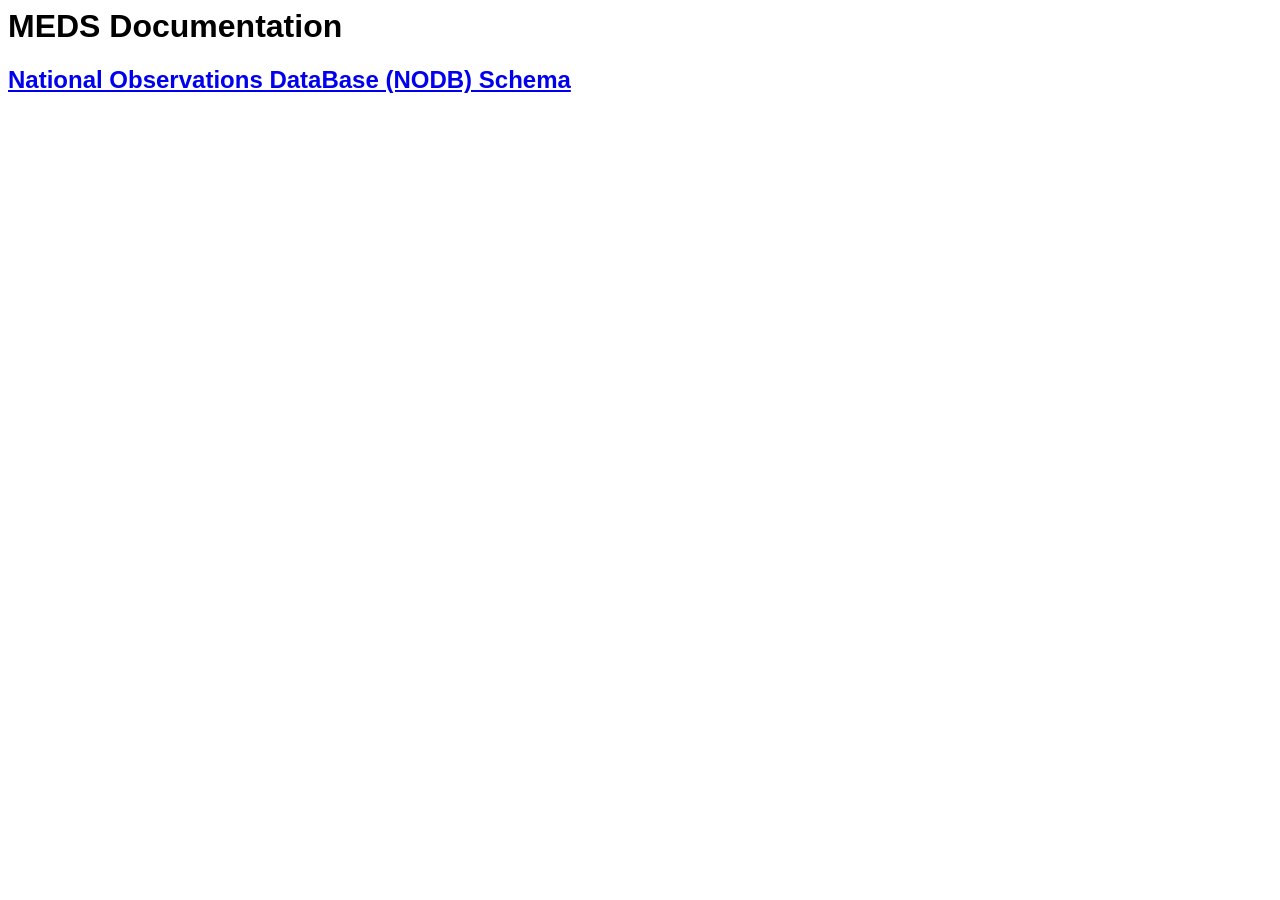
<file: index.html>
<html>
<head>
    <title>Marine Environmental Data Section - Documentation</title>
    <link rel="stylesheet" href="styles.css" />
</head>
<body>
<h1>MEDS Documentation</h1>
<h2><a href="database_schema.html">National Observations DataBase (NODB) Schema</a></h2>
</body>
</html>
</file>
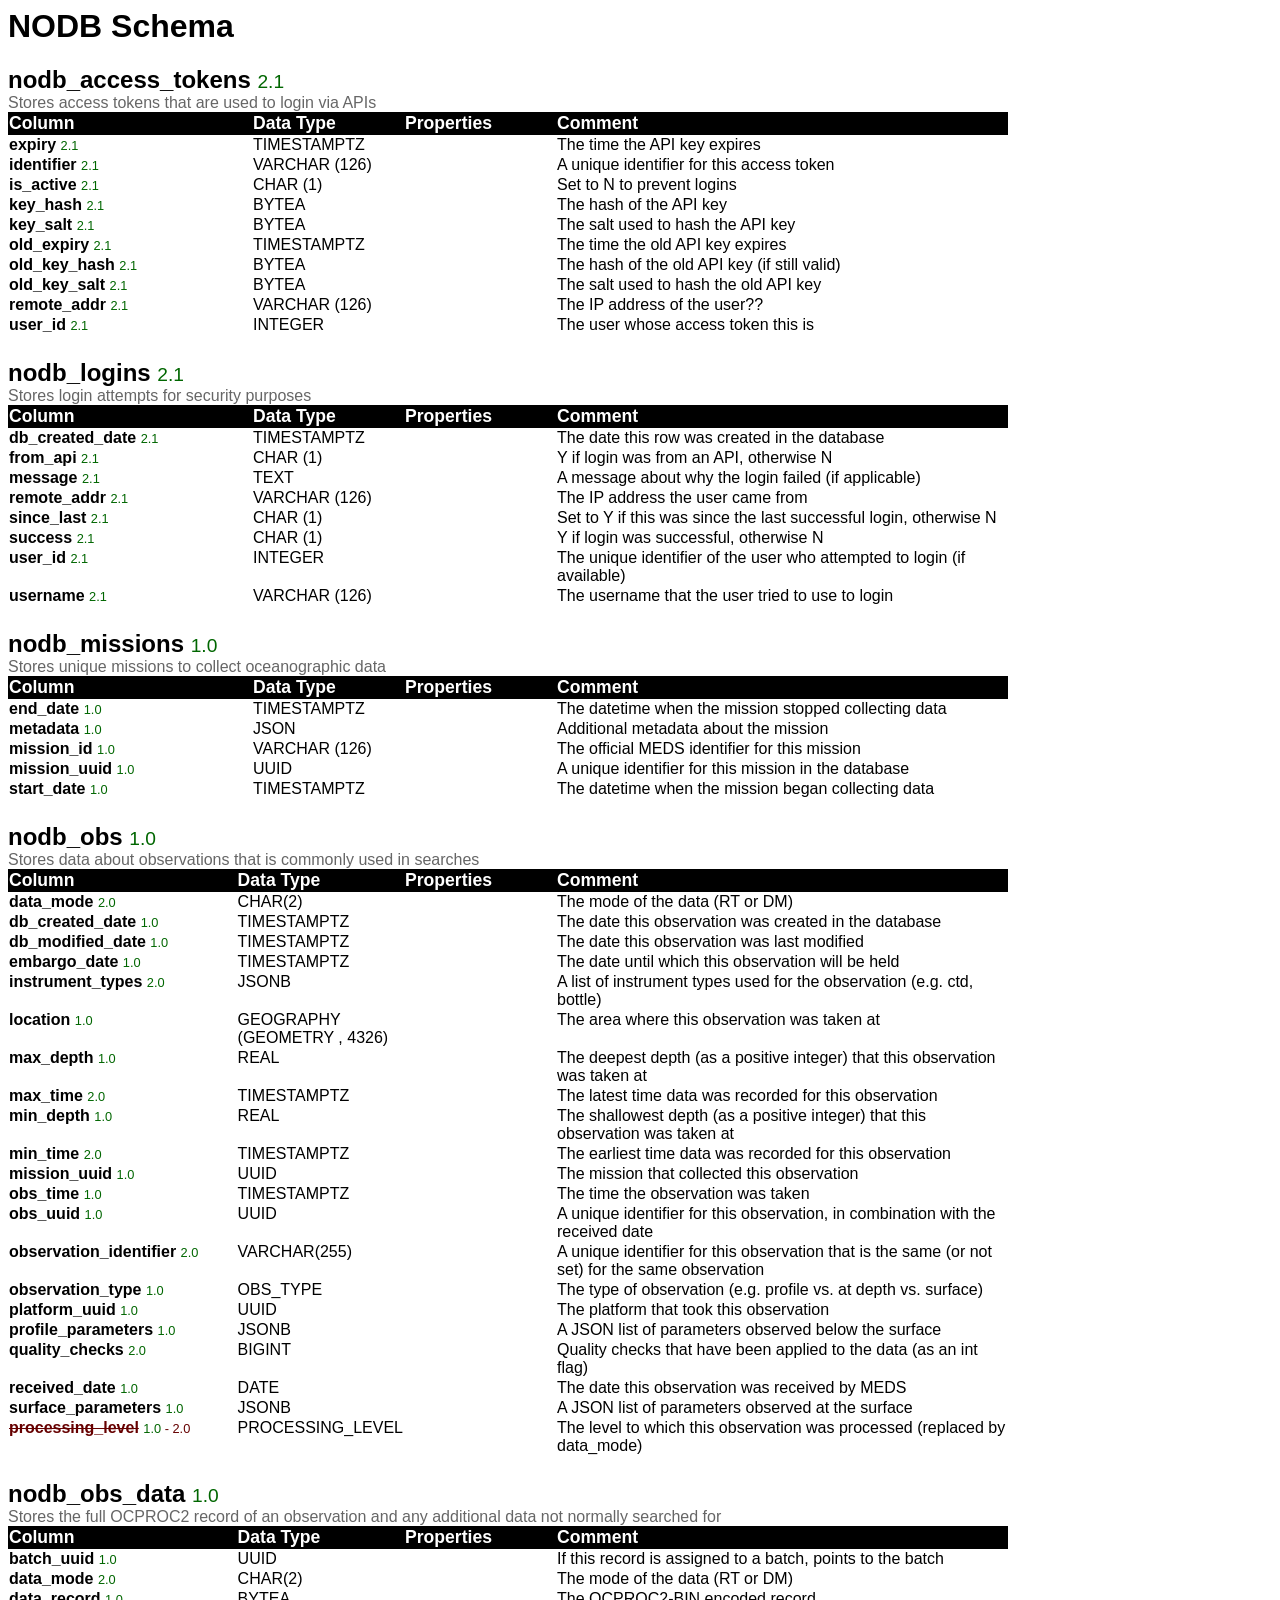
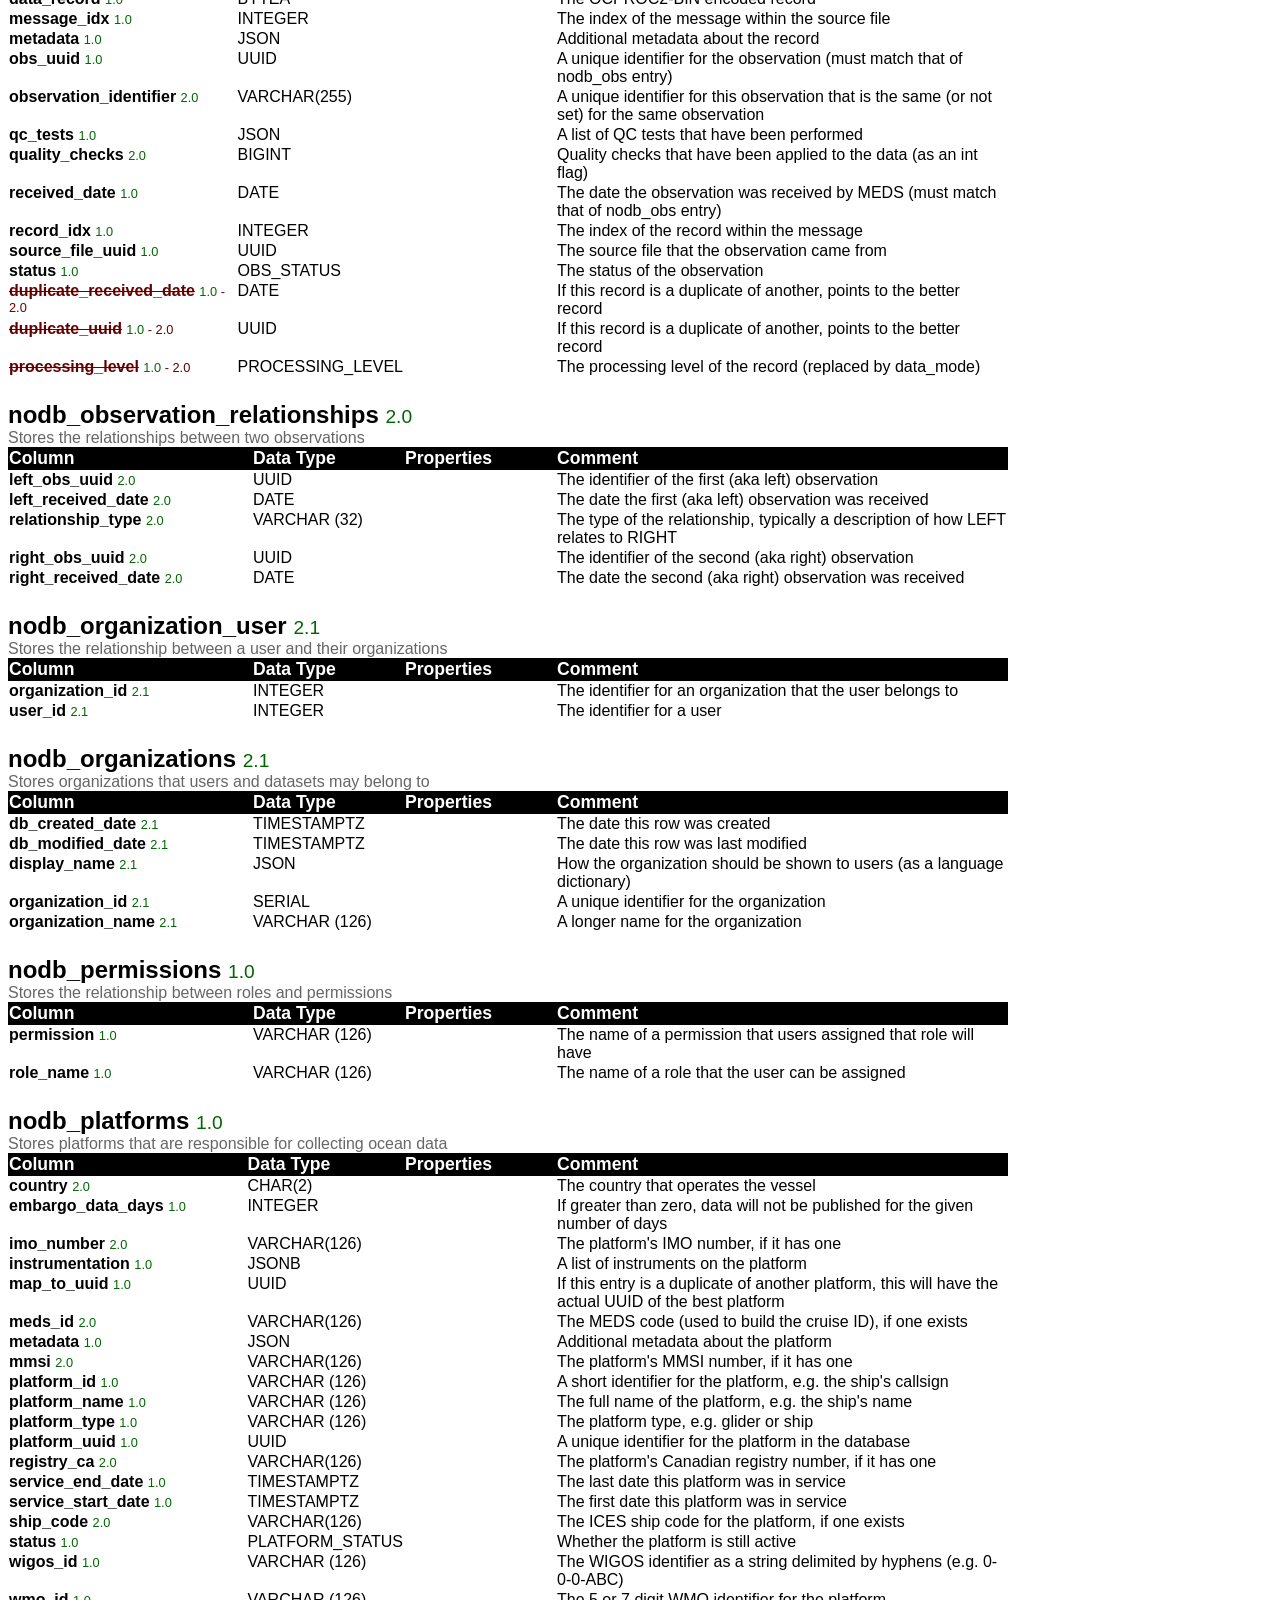
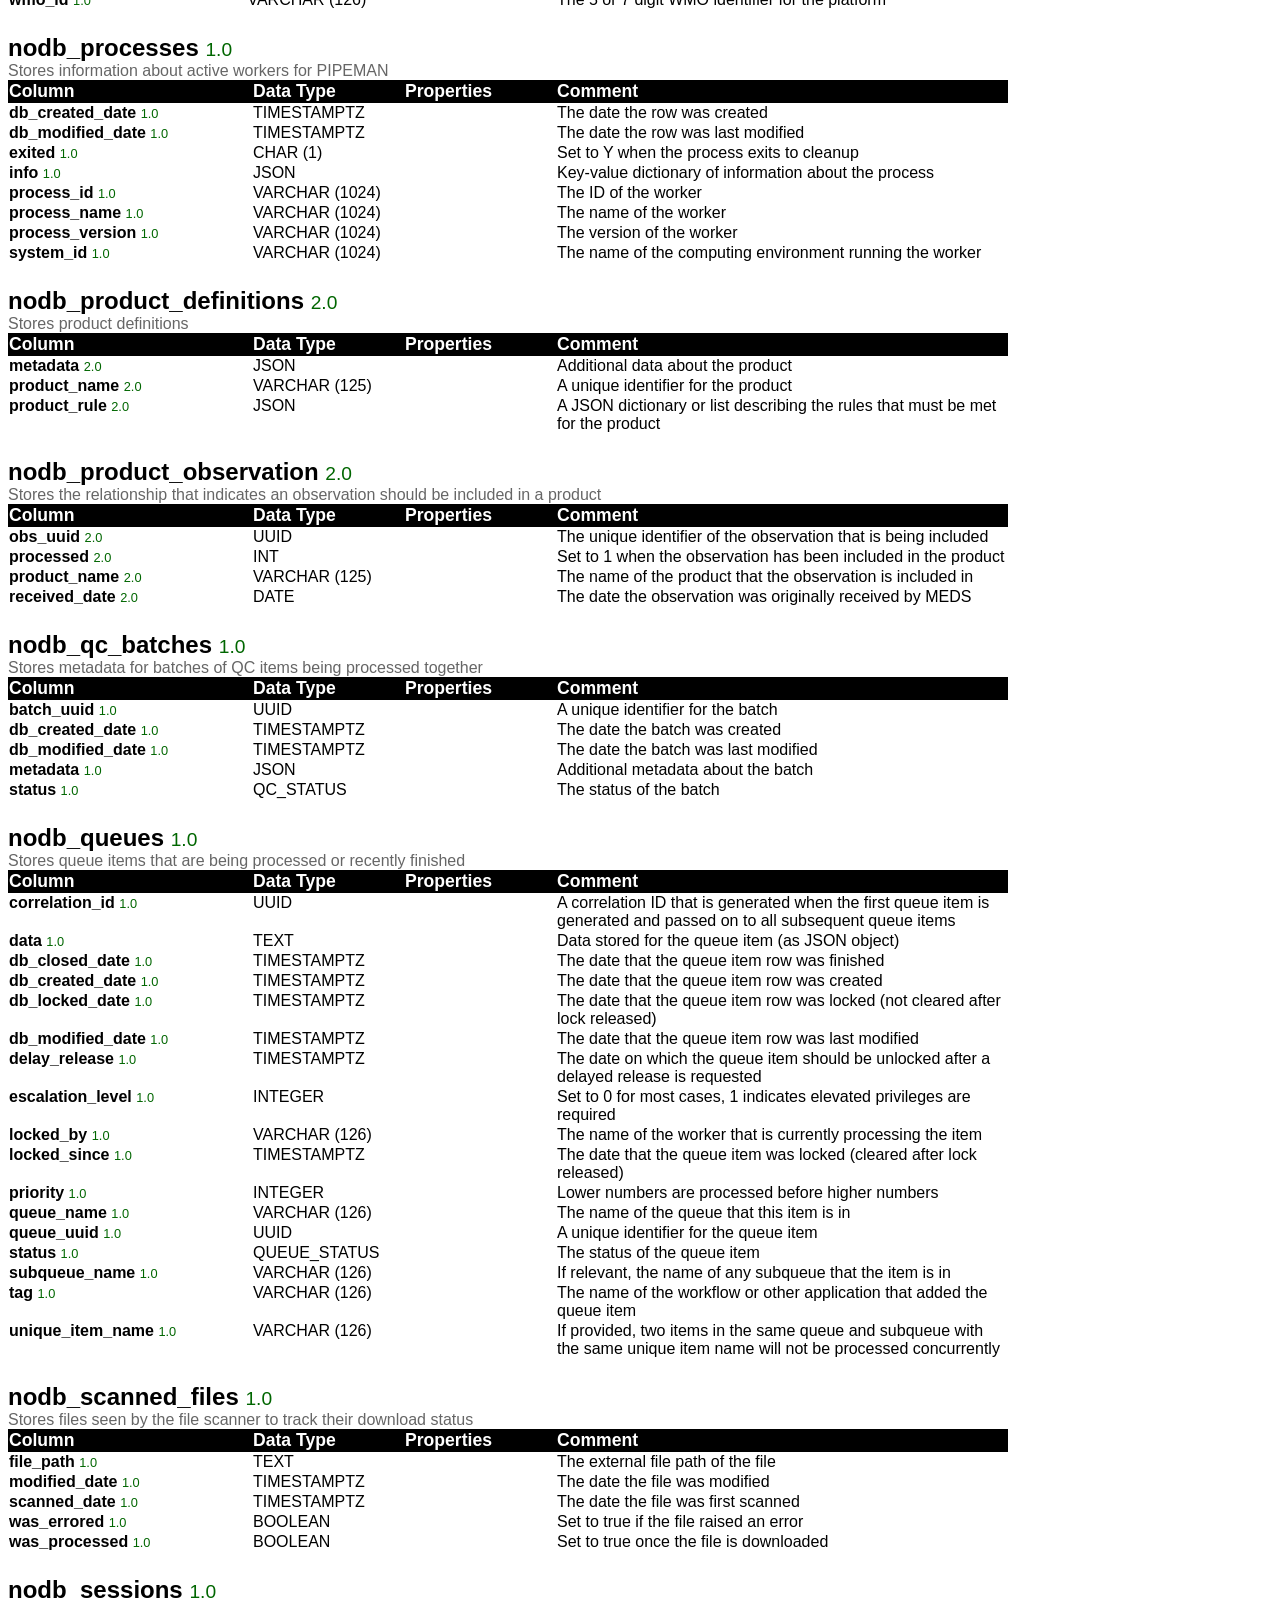
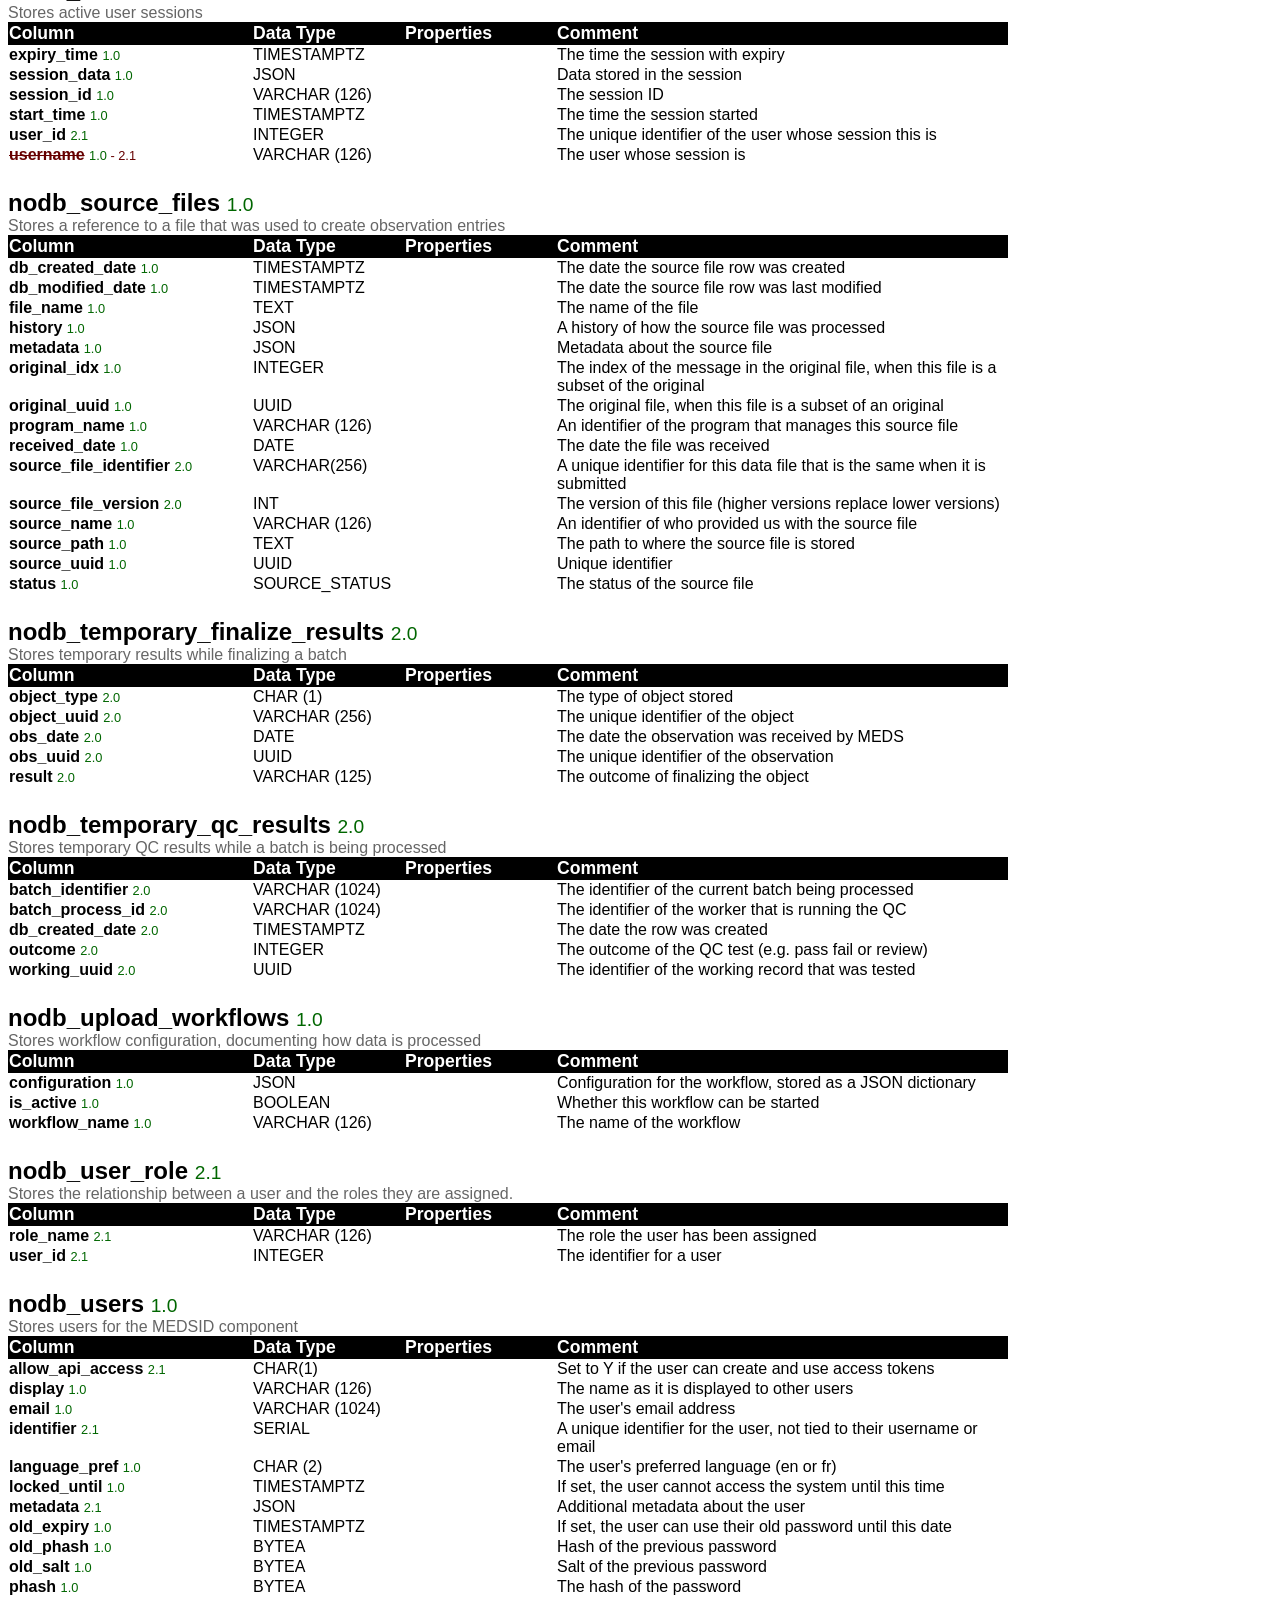
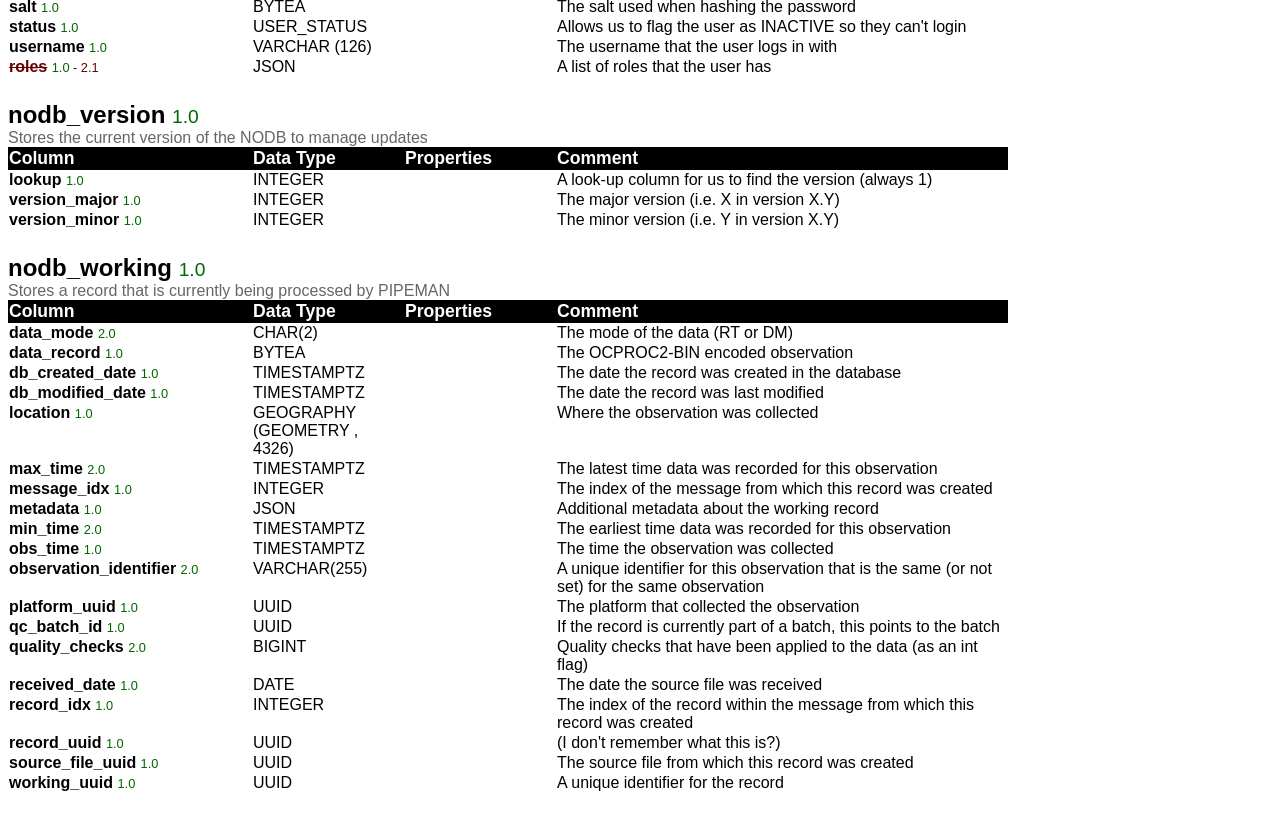
<file: database_schema.html>
<html>
<head>
    <title>NODB Schema</title>
    <style>
        body {
            font-family: Calibri, sans-serif;
            font-size: 1em;
        }
        td, th {
            text-align: left;
            margin: 0;
            vertical-align: top;
        }
        thead th {
            font-weight: bold;
            font-size: 1.1em;
            background-color: #000000;
            color: #FFFFFF;
        }
        table {
            width: 1000px;
        }
        th span.version {
            font-size: 0.8em;
            font-weight: normal;
            color: #006600;
        }
        th span.removed {
            font-size: 0.8em;
            font-weight: normal;
            color: #660000;
        }
        div.removed h2 {
            text-decoration: line-through;
            color: #660000;
        }
        tr.removed span.full_name {
            text-decoration: line-through;
            color: #660000;
        }
        h2 {
            margin-bottom: 0;
        }
        h2 span.version {
            font-size: 0.8em;
            font-weight: normal;
            color: #006600;
        }
        p.removed {
            font-size: 0.9em;
            font-weight: normal;
            color: #660000;
        }
        p.comment {
            color: #666666;
            margin: 0;
        }
        div.table {
            margin-bottom: 24px;
        }
        td.data_type {
            width: 150px;
        }
        td.properties {
            width: 150px;
        }
        td.column_name {
            width: 250px;
        }
        td.comments {
            width: 450px;
        }
    </style>
</head>
<body>
<h1>NODB Schema</h1>
<div class="table" id="table_nodb_access_tokens"><h2>nodb_access_tokens <span class="version">2.1</h2><p class="comment">Stores access tokens that are used to login via APIs</p><table cellspacing="0"><thead><tr><th>Column</th><th>Data Type</th><th>Properties</th><th>Comment</th></tr></thead><tbody><tr><th class="column_name"><span class="full_name">expiry</span> <span class="version">2.1</span></th><td class="data_type">TIMESTAMPTZ</td><td class="properties"> </td><td class="comments">The time the API key expires</td></tr><tr><th class="column_name"><span class="full_name">identifier</span> <span class="version">2.1</span></th><td class="data_type">VARCHAR (126)</td><td class="properties"> </td><td class="comments">A unique identifier for this access token</td></tr><tr><th class="column_name"><span class="full_name">is_active</span> <span class="version">2.1</span></th><td class="data_type">CHAR (1)</td><td class="properties"> </td><td class="comments">Set to N to prevent logins</td></tr><tr><th class="column_name"><span class="full_name">key_hash</span> <span class="version">2.1</span></th><td class="data_type">BYTEA</td><td class="properties"> </td><td class="comments">The hash of the API key</td></tr><tr><th class="column_name"><span class="full_name">key_salt</span> <span class="version">2.1</span></th><td class="data_type">BYTEA</td><td class="properties"> </td><td class="comments">The salt used to hash the API key</td></tr><tr><th class="column_name"><span class="full_name">old_expiry</span> <span class="version">2.1</span></th><td class="data_type">TIMESTAMPTZ</td><td class="properties"> </td><td class="comments">The time the old API key expires</td></tr><tr><th class="column_name"><span class="full_name">old_key_hash</span> <span class="version">2.1</span></th><td class="data_type">BYTEA</td><td class="properties"> </td><td class="comments">The hash of the old API key (if still valid)</td></tr><tr><th class="column_name"><span class="full_name">old_key_salt</span> <span class="version">2.1</span></th><td class="data_type">BYTEA</td><td class="properties"> </td><td class="comments">The salt used to hash the old API key</td></tr><tr><th class="column_name"><span class="full_name">remote_addr</span> <span class="version">2.1</span></th><td class="data_type">VARCHAR (126)</td><td class="properties"> </td><td class="comments">The IP address of the user??</td></tr><tr><th class="column_name"><span class="full_name">user_id</span> <span class="version">2.1</span></th><td class="data_type">INTEGER</td><td class="properties"> </td><td class="comments">The user whose access token this is</td></tr></tbody></table></div><div class="table" id="table_nodb_logins"><h2>nodb_logins <span class="version">2.1</h2><p class="comment">Stores login attempts for security purposes</p><table cellspacing="0"><thead><tr><th>Column</th><th>Data Type</th><th>Properties</th><th>Comment</th></tr></thead><tbody><tr><th class="column_name"><span class="full_name">db_created_date</span> <span class="version">2.1</span></th><td class="data_type">TIMESTAMPTZ</td><td class="properties"> </td><td class="comments">The date this row was created in the database</td></tr><tr><th class="column_name"><span class="full_name">from_api</span> <span class="version">2.1</span></th><td class="data_type">CHAR (1)</td><td class="properties"> </td><td class="comments">Y if login was from an API, otherwise N</td></tr><tr><th class="column_name"><span class="full_name">message</span> <span class="version">2.1</span></th><td class="data_type">TEXT</td><td class="properties"> </td><td class="comments">A message about why the login failed (if applicable)</td></tr><tr><th class="column_name"><span class="full_name">remote_addr</span> <span class="version">2.1</span></th><td class="data_type">VARCHAR (126)</td><td class="properties"> </td><td class="comments">The IP address the user came from</td></tr><tr><th class="column_name"><span class="full_name">since_last</span> <span class="version">2.1</span></th><td class="data_type">CHAR (1)</td><td class="properties"> </td><td class="comments">Set to Y if this was since the last successful login, otherwise N</td></tr><tr><th class="column_name"><span class="full_name">success</span> <span class="version">2.1</span></th><td class="data_type">CHAR (1)</td><td class="properties"> </td><td class="comments">Y if login was successful, otherwise N</td></tr><tr><th class="column_name"><span class="full_name">user_id</span> <span class="version">2.1</span></th><td class="data_type">INTEGER</td><td class="properties"> </td><td class="comments">The unique identifier of the user who attempted to login (if available)</td></tr><tr><th class="column_name"><span class="full_name">username</span> <span class="version">2.1</span></th><td class="data_type">VARCHAR (126)</td><td class="properties"> </td><td class="comments">The username that the user tried to use to login</td></tr></tbody></table></div><div class="table" id="table_nodb_missions"><h2>nodb_missions <span class="version">1.0</h2><p class="comment">Stores unique missions to collect oceanographic data</p><table cellspacing="0"><thead><tr><th>Column</th><th>Data Type</th><th>Properties</th><th>Comment</th></tr></thead><tbody><tr><th class="column_name"><span class="full_name">end_date</span> <span class="version">1.0</span></th><td class="data_type">TIMESTAMPTZ</td><td class="properties"> </td><td class="comments">The datetime when the mission stopped collecting data</td></tr><tr><th class="column_name"><span class="full_name">metadata</span> <span class="version">1.0</span></th><td class="data_type">JSON</td><td class="properties"> </td><td class="comments">Additional metadata about the mission</td></tr><tr><th class="column_name"><span class="full_name">mission_id</span> <span class="version">1.0</span></th><td class="data_type">VARCHAR (126)</td><td class="properties"> </td><td class="comments">The official MEDS identifier for this mission</td></tr><tr><th class="column_name"><span class="full_name">mission_uuid</span> <span class="version">1.0</span></th><td class="data_type">UUID</td><td class="properties"> </td><td class="comments">A unique identifier for this mission in the database</td></tr><tr><th class="column_name"><span class="full_name">start_date</span> <span class="version">1.0</span></th><td class="data_type">TIMESTAMPTZ</td><td class="properties"> </td><td class="comments">The datetime when the mission began collecting data</td></tr></tbody></table></div><div class="table" id="table_nodb_obs"><h2>nodb_obs <span class="version">1.0</h2><p class="comment">Stores data about observations that is commonly used in searches</p><table cellspacing="0"><thead><tr><th>Column</th><th>Data Type</th><th>Properties</th><th>Comment</th></tr></thead><tbody><tr><th class="column_name"><span class="full_name">data_mode</span> <span class="version">2.0</span></th><td class="data_type">CHAR(2)</td><td class="properties"> </td><td class="comments">The mode of the data (RT or DM)</td></tr><tr><th class="column_name"><span class="full_name">db_created_date</span> <span class="version">1.0</span></th><td class="data_type">TIMESTAMPTZ</td><td class="properties"> </td><td class="comments">The date this observation was created in the database</td></tr><tr><th class="column_name"><span class="full_name">db_modified_date</span> <span class="version">1.0</span></th><td class="data_type">TIMESTAMPTZ</td><td class="properties"> </td><td class="comments">The date this observation was last modified</td></tr><tr><th class="column_name"><span class="full_name">embargo_date</span> <span class="version">1.0</span></th><td class="data_type">TIMESTAMPTZ</td><td class="properties"> </td><td class="comments">The date until which this observation will be held</td></tr><tr><th class="column_name"><span class="full_name">instrument_types</span> <span class="version">2.0</span></th><td class="data_type">JSONB</td><td class="properties"> </td><td class="comments">A list of instrument types used for the observation (e.g. ctd, bottle)</td></tr><tr><th class="column_name"><span class="full_name">location</span> <span class="version">1.0</span></th><td class="data_type">GEOGRAPHY (GEOMETRY , 4326)</td><td class="properties"> </td><td class="comments">The area where this observation was taken at</td></tr><tr><th class="column_name"><span class="full_name">max_depth</span> <span class="version">1.0</span></th><td class="data_type">REAL</td><td class="properties"> </td><td class="comments">The deepest depth (as a positive integer) that this observation was taken at</td></tr><tr><th class="column_name"><span class="full_name">max_time</span> <span class="version">2.0</span></th><td class="data_type">TIMESTAMPTZ</td><td class="properties"> </td><td class="comments">The latest time data was recorded for this observation</td></tr><tr><th class="column_name"><span class="full_name">min_depth</span> <span class="version">1.0</span></th><td class="data_type">REAL</td><td class="properties"> </td><td class="comments">The shallowest depth (as a positive integer) that this observation was taken at</td></tr><tr><th class="column_name"><span class="full_name">min_time</span> <span class="version">2.0</span></th><td class="data_type">TIMESTAMPTZ</td><td class="properties"> </td><td class="comments">The earliest time data was recorded for this observation</td></tr><tr><th class="column_name"><span class="full_name">mission_uuid</span> <span class="version">1.0</span></th><td class="data_type">UUID</td><td class="properties"> </td><td class="comments">The mission that collected this observation</td></tr><tr><th class="column_name"><span class="full_name">obs_time</span> <span class="version">1.0</span></th><td class="data_type">TIMESTAMPTZ</td><td class="properties"> </td><td class="comments">The time the observation was taken</td></tr><tr><th class="column_name"><span class="full_name">obs_uuid</span> <span class="version">1.0</span></th><td class="data_type">UUID</td><td class="properties"> </td><td class="comments">A unique identifier for this observation, in combination with the received date</td></tr><tr><th class="column_name"><span class="full_name">observation_identifier</span> <span class="version">2.0</span></th><td class="data_type">VARCHAR(255)</td><td class="properties"> </td><td class="comments">A unique identifier for this observation that is the same (or not set) for the same observation</td></tr><tr><th class="column_name"><span class="full_name">observation_type</span> <span class="version">1.0</span></th><td class="data_type">OBS_TYPE</td><td class="properties"> </td><td class="comments">The type of observation (e.g. profile vs. at depth vs. surface)</td></tr><tr><th class="column_name"><span class="full_name">platform_uuid</span> <span class="version">1.0</span></th><td class="data_type">UUID</td><td class="properties"> </td><td class="comments">The platform that took this observation</td></tr><tr><th class="column_name"><span class="full_name">profile_parameters</span> <span class="version">1.0</span></th><td class="data_type">JSONB</td><td class="properties"> </td><td class="comments">A JSON list of parameters observed below the surface</td></tr><tr><th class="column_name"><span class="full_name">quality_checks</span> <span class="version">2.0</span></th><td class="data_type">BIGINT</td><td class="properties"> </td><td class="comments">Quality checks that have been applied to the data (as an int flag)</td></tr><tr><th class="column_name"><span class="full_name">received_date</span> <span class="version">1.0</span></th><td class="data_type">DATE</td><td class="properties"> </td><td class="comments">The date this observation was received by MEDS</td></tr><tr><th class="column_name"><span class="full_name">surface_parameters</span> <span class="version">1.0</span></th><td class="data_type">JSONB</td><td class="properties"> </td><td class="comments">A JSON list of parameters observed at the surface</td></tr><tr class="removed"><th class="column_name"><span class="full_name">processing_level</span> <span class="version">1.0</span><span class="removed"> - 2.0</span></th><td class="data_type">PROCESSING_LEVEL</td><td class="properties"> </td><td class="comments">The level to which this observation was processed (replaced by data_mode)</td></tr></tbody></table></div><div class="table" id="table_nodb_obs_data"><h2>nodb_obs_data <span class="version">1.0</h2><p class="comment">Stores the full OCPROC2 record of an observation and any additional data not normally searched for</p><table cellspacing="0"><thead><tr><th>Column</th><th>Data Type</th><th>Properties</th><th>Comment</th></tr></thead><tbody><tr><th class="column_name"><span class="full_name">batch_uuid</span> <span class="version">1.0</span></th><td class="data_type">UUID</td><td class="properties"> </td><td class="comments">If this record is assigned to a batch, points to the batch</td></tr><tr><th class="column_name"><span class="full_name">data_mode</span> <span class="version">2.0</span></th><td class="data_type">CHAR(2)</td><td class="properties"> </td><td class="comments">The mode of the data (RT or DM)</td></tr><tr><th class="column_name"><span class="full_name">data_record</span> <span class="version">1.0</span></th><td class="data_type">BYTEA</td><td class="properties"> </td><td class="comments">The OCPROC2-BIN encoded record</td></tr><tr><th class="column_name"><span class="full_name">message_idx</span> <span class="version">1.0</span></th><td class="data_type">INTEGER</td><td class="properties"> </td><td class="comments">The index of the message within the source file</td></tr><tr><th class="column_name"><span class="full_name">metadata</span> <span class="version">1.0</span></th><td class="data_type">JSON</td><td class="properties"> </td><td class="comments">Additional metadata about the record</td></tr><tr><th class="column_name"><span class="full_name">obs_uuid</span> <span class="version">1.0</span></th><td class="data_type">UUID</td><td class="properties"> </td><td class="comments">A unique identifier for the observation (must match that of nodb_obs entry)</td></tr><tr><th class="column_name"><span class="full_name">observation_identifier</span> <span class="version">2.0</span></th><td class="data_type">VARCHAR(255)</td><td class="properties"> </td><td class="comments">A unique identifier for this observation that is the same (or not set) for the same observation</td></tr><tr><th class="column_name"><span class="full_name">qc_tests</span> <span class="version">1.0</span></th><td class="data_type">JSON</td><td class="properties"> </td><td class="comments">A list of QC tests that have been performed</td></tr><tr><th class="column_name"><span class="full_name">quality_checks</span> <span class="version">2.0</span></th><td class="data_type">BIGINT</td><td class="properties"> </td><td class="comments">Quality checks that have been applied to the data (as an int flag)</td></tr><tr><th class="column_name"><span class="full_name">received_date</span> <span class="version">1.0</span></th><td class="data_type">DATE</td><td class="properties"> </td><td class="comments">The date the observation was received by MEDS (must match that of nodb_obs entry)</td></tr><tr><th class="column_name"><span class="full_name">record_idx</span> <span class="version">1.0</span></th><td class="data_type">INTEGER</td><td class="properties"> </td><td class="comments">The index of the record within the message</td></tr><tr><th class="column_name"><span class="full_name">source_file_uuid</span> <span class="version">1.0</span></th><td class="data_type">UUID</td><td class="properties"> </td><td class="comments">The source file that the observation came from</td></tr><tr><th class="column_name"><span class="full_name">status</span> <span class="version">1.0</span></th><td class="data_type">OBS_STATUS</td><td class="properties"> </td><td class="comments">The status of the observation</td></tr><tr class="removed"><th class="column_name"><span class="full_name">duplicate_received_date</span> <span class="version">1.0</span><span class="removed"> - 2.0</span></th><td class="data_type">DATE</td><td class="properties"> </td><td class="comments">If this record is a duplicate of another, points to the better record</td></tr><tr class="removed"><th class="column_name"><span class="full_name">duplicate_uuid</span> <span class="version">1.0</span><span class="removed"> - 2.0</span></th><td class="data_type">UUID</td><td class="properties"> </td><td class="comments">If this record is a duplicate of another, points to the better record</td></tr><tr class="removed"><th class="column_name"><span class="full_name">processing_level</span> <span class="version">1.0</span><span class="removed"> - 2.0</span></th><td class="data_type">PROCESSING_LEVEL</td><td class="properties"> </td><td class="comments">The processing level of the record (replaced by data_mode)</td></tr></tbody></table></div><div class="table" id="table_nodb_observation_relationships"><h2>nodb_observation_relationships <span class="version">2.0</h2><p class="comment">Stores the relationships between two observations</p><table cellspacing="0"><thead><tr><th>Column</th><th>Data Type</th><th>Properties</th><th>Comment</th></tr></thead><tbody><tr><th class="column_name"><span class="full_name">left_obs_uuid</span> <span class="version">2.0</span></th><td class="data_type">UUID</td><td class="properties"> </td><td class="comments">The identifier of the first (aka left) observation</td></tr><tr><th class="column_name"><span class="full_name">left_received_date</span> <span class="version">2.0</span></th><td class="data_type">DATE</td><td class="properties"> </td><td class="comments">The date the first (aka left) observation was received</td></tr><tr><th class="column_name"><span class="full_name">relationship_type</span> <span class="version">2.0</span></th><td class="data_type">VARCHAR (32)</td><td class="properties"> </td><td class="comments">The type of the relationship, typically a description of how LEFT relates to RIGHT</td></tr><tr><th class="column_name"><span class="full_name">right_obs_uuid</span> <span class="version">2.0</span></th><td class="data_type">UUID</td><td class="properties"> </td><td class="comments">The identifier of the second (aka right) observation</td></tr><tr><th class="column_name"><span class="full_name">right_received_date</span> <span class="version">2.0</span></th><td class="data_type">DATE</td><td class="properties"> </td><td class="comments">The date the second (aka right) observation was received</td></tr></tbody></table></div><div class="table" id="table_nodb_organization_user"><h2>nodb_organization_user <span class="version">2.1</h2><p class="comment">Stores the relationship between a user and their organizations</p><table cellspacing="0"><thead><tr><th>Column</th><th>Data Type</th><th>Properties</th><th>Comment</th></tr></thead><tbody><tr><th class="column_name"><span class="full_name">organization_id</span> <span class="version">2.1</span></th><td class="data_type">INTEGER</td><td class="properties"> </td><td class="comments">The identifier for an organization that the user belongs to</td></tr><tr><th class="column_name"><span class="full_name">user_id</span> <span class="version">2.1</span></th><td class="data_type">INTEGER</td><td class="properties"> </td><td class="comments">The identifier for a user</td></tr></tbody></table></div><div class="table" id="table_nodb_organizations"><h2>nodb_organizations <span class="version">2.1</h2><p class="comment">Stores organizations that users and datasets may belong to</p><table cellspacing="0"><thead><tr><th>Column</th><th>Data Type</th><th>Properties</th><th>Comment</th></tr></thead><tbody><tr><th class="column_name"><span class="full_name">db_created_date</span> <span class="version">2.1</span></th><td class="data_type">TIMESTAMPTZ</td><td class="properties"> </td><td class="comments">The date this row was created</td></tr><tr><th class="column_name"><span class="full_name">db_modified_date</span> <span class="version">2.1</span></th><td class="data_type">TIMESTAMPTZ</td><td class="properties"> </td><td class="comments">The date this row was last modified</td></tr><tr><th class="column_name"><span class="full_name">display_name</span> <span class="version">2.1</span></th><td class="data_type">JSON</td><td class="properties"> </td><td class="comments">How the organization should be shown to users (as a language dictionary)</td></tr><tr><th class="column_name"><span class="full_name">organization_id</span> <span class="version">2.1</span></th><td class="data_type">SERIAL</td><td class="properties"> </td><td class="comments">A unique identifier for the organization</td></tr><tr><th class="column_name"><span class="full_name">organization_name</span> <span class="version">2.1</span></th><td class="data_type">VARCHAR (126)</td><td class="properties"> </td><td class="comments">A longer name for the organization</td></tr></tbody></table></div><div class="table" id="table_nodb_permissions"><h2>nodb_permissions <span class="version">1.0</h2><p class="comment">Stores the relationship between roles and permissions</p><table cellspacing="0"><thead><tr><th>Column</th><th>Data Type</th><th>Properties</th><th>Comment</th></tr></thead><tbody><tr><th class="column_name"><span class="full_name">permission</span> <span class="version">1.0</span></th><td class="data_type">VARCHAR (126)</td><td class="properties"> </td><td class="comments">The name of a permission that users assigned that role will have</td></tr><tr><th class="column_name"><span class="full_name">role_name</span> <span class="version">1.0</span></th><td class="data_type">VARCHAR (126)</td><td class="properties"> </td><td class="comments">The name of a role that the user can be assigned</td></tr></tbody></table></div><div class="table" id="table_nodb_platforms"><h2>nodb_platforms <span class="version">1.0</h2><p class="comment">Stores platforms that are responsible for collecting ocean data</p><table cellspacing="0"><thead><tr><th>Column</th><th>Data Type</th><th>Properties</th><th>Comment</th></tr></thead><tbody><tr><th class="column_name"><span class="full_name">country</span> <span class="version">2.0</span></th><td class="data_type">CHAR(2)</td><td class="properties"> </td><td class="comments">The country that operates the vessel</td></tr><tr><th class="column_name"><span class="full_name">embargo_data_days</span> <span class="version">1.0</span></th><td class="data_type">INTEGER</td><td class="properties"> </td><td class="comments">If greater than zero, data will not be published for the given number of days</td></tr><tr><th class="column_name"><span class="full_name">imo_number</span> <span class="version">2.0</span></th><td class="data_type">VARCHAR(126)</td><td class="properties"> </td><td class="comments">The platform&#39;s IMO number, if it has one</td></tr><tr><th class="column_name"><span class="full_name">instrumentation</span> <span class="version">1.0</span></th><td class="data_type">JSONB</td><td class="properties"> </td><td class="comments">A list of instruments on the platform</td></tr><tr><th class="column_name"><span class="full_name">map_to_uuid</span> <span class="version">1.0</span></th><td class="data_type">UUID</td><td class="properties"> </td><td class="comments">If this entry is a duplicate of another platform, this will have the actual UUID of the best platform</td></tr><tr><th class="column_name"><span class="full_name">meds_id</span> <span class="version">2.0</span></th><td class="data_type">VARCHAR(126)</td><td class="properties"> </td><td class="comments">The MEDS code (used to build the cruise ID), if one exists</td></tr><tr><th class="column_name"><span class="full_name">metadata</span> <span class="version">1.0</span></th><td class="data_type">JSON</td><td class="properties"> </td><td class="comments">Additional metadata about the platform</td></tr><tr><th class="column_name"><span class="full_name">mmsi</span> <span class="version">2.0</span></th><td class="data_type">VARCHAR(126)</td><td class="properties"> </td><td class="comments">The platform&#39;s MMSI number, if it has one</td></tr><tr><th class="column_name"><span class="full_name">platform_id</span> <span class="version">1.0</span></th><td class="data_type">VARCHAR (126)</td><td class="properties"> </td><td class="comments">A short identifier for the platform, e.g. the ship&#39;s callsign</td></tr><tr><th class="column_name"><span class="full_name">platform_name</span> <span class="version">1.0</span></th><td class="data_type">VARCHAR (126)</td><td class="properties"> </td><td class="comments">The full name of the platform, e.g. the ship&#39;s name</td></tr><tr><th class="column_name"><span class="full_name">platform_type</span> <span class="version">1.0</span></th><td class="data_type">VARCHAR (126)</td><td class="properties"> </td><td class="comments">The platform type, e.g. glider or ship</td></tr><tr><th class="column_name"><span class="full_name">platform_uuid</span> <span class="version">1.0</span></th><td class="data_type">UUID</td><td class="properties"> </td><td class="comments">A unique identifier for the platform in the database</td></tr><tr><th class="column_name"><span class="full_name">registry_ca</span> <span class="version">2.0</span></th><td class="data_type">VARCHAR(126)</td><td class="properties"> </td><td class="comments">The platform&#39;s Canadian registry number, if it has one</td></tr><tr><th class="column_name"><span class="full_name">service_end_date</span> <span class="version">1.0</span></th><td class="data_type">TIMESTAMPTZ</td><td class="properties"> </td><td class="comments">The last date this platform was in service</td></tr><tr><th class="column_name"><span class="full_name">service_start_date</span> <span class="version">1.0</span></th><td class="data_type">TIMESTAMPTZ</td><td class="properties"> </td><td class="comments">The first date this platform was in service</td></tr><tr><th class="column_name"><span class="full_name">ship_code</span> <span class="version">2.0</span></th><td class="data_type">VARCHAR(126)</td><td class="properties"> </td><td class="comments">The ICES ship code for the platform, if one exists</td></tr><tr><th class="column_name"><span class="full_name">status</span> <span class="version">1.0</span></th><td class="data_type">PLATFORM_STATUS</td><td class="properties"> </td><td class="comments">Whether the platform is still active</td></tr><tr><th class="column_name"><span class="full_name">wigos_id</span> <span class="version">1.0</span></th><td class="data_type">VARCHAR (126)</td><td class="properties"> </td><td class="comments">The WIGOS identifier as a string delimited by hyphens (e.g. 0-0-0-ABC)</td></tr><tr><th class="column_name"><span class="full_name">wmo_id</span> <span class="version">1.0</span></th><td class="data_type">VARCHAR (126)</td><td class="properties"> </td><td class="comments">The 5 or 7 digit WMO identifier for the platform</td></tr></tbody></table></div><div class="table" id="table_nodb_processes"><h2>nodb_processes <span class="version">1.0</h2><p class="comment">Stores information about active workers for PIPEMAN</p><table cellspacing="0"><thead><tr><th>Column</th><th>Data Type</th><th>Properties</th><th>Comment</th></tr></thead><tbody><tr><th class="column_name"><span class="full_name">db_created_date</span> <span class="version">1.0</span></th><td class="data_type">TIMESTAMPTZ</td><td class="properties"> </td><td class="comments">The date the row was created</td></tr><tr><th class="column_name"><span class="full_name">db_modified_date</span> <span class="version">1.0</span></th><td class="data_type">TIMESTAMPTZ</td><td class="properties"> </td><td class="comments">The date the row was last modified</td></tr><tr><th class="column_name"><span class="full_name">exited</span> <span class="version">1.0</span></th><td class="data_type">CHAR (1)</td><td class="properties"> </td><td class="comments">Set to Y when the process exits to cleanup</td></tr><tr><th class="column_name"><span class="full_name">info</span> <span class="version">1.0</span></th><td class="data_type">JSON</td><td class="properties"> </td><td class="comments">Key-value dictionary of information about the process</td></tr><tr><th class="column_name"><span class="full_name">process_id</span> <span class="version">1.0</span></th><td class="data_type">VARCHAR (1024)</td><td class="properties"> </td><td class="comments">The ID of the worker</td></tr><tr><th class="column_name"><span class="full_name">process_name</span> <span class="version">1.0</span></th><td class="data_type">VARCHAR (1024)</td><td class="properties"> </td><td class="comments">The name of the worker</td></tr><tr><th class="column_name"><span class="full_name">process_version</span> <span class="version">1.0</span></th><td class="data_type">VARCHAR (1024)</td><td class="properties"> </td><td class="comments">The version of the worker</td></tr><tr><th class="column_name"><span class="full_name">system_id</span> <span class="version">1.0</span></th><td class="data_type">VARCHAR (1024)</td><td class="properties"> </td><td class="comments">The name of the computing environment running the worker</td></tr></tbody></table></div><div class="table" id="table_nodb_product_definitions"><h2>nodb_product_definitions <span class="version">2.0</h2><p class="comment">Stores product definitions</p><table cellspacing="0"><thead><tr><th>Column</th><th>Data Type</th><th>Properties</th><th>Comment</th></tr></thead><tbody><tr><th class="column_name"><span class="full_name">metadata</span> <span class="version">2.0</span></th><td class="data_type">JSON</td><td class="properties"> </td><td class="comments">Additional data about the product</td></tr><tr><th class="column_name"><span class="full_name">product_name</span> <span class="version">2.0</span></th><td class="data_type">VARCHAR (125)</td><td class="properties"> </td><td class="comments">A unique identifier for the product</td></tr><tr><th class="column_name"><span class="full_name">product_rule</span> <span class="version">2.0</span></th><td class="data_type">JSON</td><td class="properties"> </td><td class="comments">A JSON dictionary or list describing the rules that must be met for the product</td></tr></tbody></table></div><div class="table" id="table_nodb_product_observation"><h2>nodb_product_observation <span class="version">2.0</h2><p class="comment">Stores the relationship that indicates an observation should be included in a product</p><table cellspacing="0"><thead><tr><th>Column</th><th>Data Type</th><th>Properties</th><th>Comment</th></tr></thead><tbody><tr><th class="column_name"><span class="full_name">obs_uuid</span> <span class="version">2.0</span></th><td class="data_type">UUID</td><td class="properties"> </td><td class="comments">The unique identifier of the observation that is being included</td></tr><tr><th class="column_name"><span class="full_name">processed</span> <span class="version">2.0</span></th><td class="data_type">INT</td><td class="properties"> </td><td class="comments">Set to 1 when the observation has been included in the product</td></tr><tr><th class="column_name"><span class="full_name">product_name</span> <span class="version">2.0</span></th><td class="data_type">VARCHAR (125)</td><td class="properties"> </td><td class="comments">The name of the product that the observation is included in</td></tr><tr><th class="column_name"><span class="full_name">received_date</span> <span class="version">2.0</span></th><td class="data_type">DATE</td><td class="properties"> </td><td class="comments">The date the observation was originally received by MEDS</td></tr></tbody></table></div><div class="table" id="table_nodb_qc_batches"><h2>nodb_qc_batches <span class="version">1.0</h2><p class="comment">Stores metadata for batches of QC items being processed together</p><table cellspacing="0"><thead><tr><th>Column</th><th>Data Type</th><th>Properties</th><th>Comment</th></tr></thead><tbody><tr><th class="column_name"><span class="full_name">batch_uuid</span> <span class="version">1.0</span></th><td class="data_type">UUID</td><td class="properties"> </td><td class="comments">A unique identifier for the batch</td></tr><tr><th class="column_name"><span class="full_name">db_created_date</span> <span class="version">1.0</span></th><td class="data_type">TIMESTAMPTZ</td><td class="properties"> </td><td class="comments">The date the batch was created</td></tr><tr><th class="column_name"><span class="full_name">db_modified_date</span> <span class="version">1.0</span></th><td class="data_type">TIMESTAMPTZ</td><td class="properties"> </td><td class="comments">The date the batch was last modified</td></tr><tr><th class="column_name"><span class="full_name">metadata</span> <span class="version">1.0</span></th><td class="data_type">JSON</td><td class="properties"> </td><td class="comments">Additional metadata about the batch</td></tr><tr><th class="column_name"><span class="full_name">status</span> <span class="version">1.0</span></th><td class="data_type">QC_STATUS</td><td class="properties"> </td><td class="comments">The status of the batch</td></tr></tbody></table></div><div class="table" id="table_nodb_queues"><h2>nodb_queues <span class="version">1.0</h2><p class="comment">Stores queue items that are being processed or recently finished</p><table cellspacing="0"><thead><tr><th>Column</th><th>Data Type</th><th>Properties</th><th>Comment</th></tr></thead><tbody><tr><th class="column_name"><span class="full_name">correlation_id</span> <span class="version">1.0</span></th><td class="data_type">UUID</td><td class="properties"> </td><td class="comments">A correlation ID that is generated when the first queue item is generated and passed on to all subsequent queue items</td></tr><tr><th class="column_name"><span class="full_name">data</span> <span class="version">1.0</span></th><td class="data_type">TEXT</td><td class="properties"> </td><td class="comments">Data stored for the queue item (as JSON object)</td></tr><tr><th class="column_name"><span class="full_name">db_closed_date</span> <span class="version">1.0</span></th><td class="data_type">TIMESTAMPTZ</td><td class="properties"> </td><td class="comments">The date that the queue item row was finished</td></tr><tr><th class="column_name"><span class="full_name">db_created_date</span> <span class="version">1.0</span></th><td class="data_type">TIMESTAMPTZ</td><td class="properties"> </td><td class="comments">The date that the queue item row was created</td></tr><tr><th class="column_name"><span class="full_name">db_locked_date</span> <span class="version">1.0</span></th><td class="data_type">TIMESTAMPTZ</td><td class="properties"> </td><td class="comments">The date that the queue item row was locked (not cleared after lock released)</td></tr><tr><th class="column_name"><span class="full_name">db_modified_date</span> <span class="version">1.0</span></th><td class="data_type">TIMESTAMPTZ</td><td class="properties"> </td><td class="comments">The date that the queue item row was last modified</td></tr><tr><th class="column_name"><span class="full_name">delay_release</span> <span class="version">1.0</span></th><td class="data_type">TIMESTAMPTZ</td><td class="properties"> </td><td class="comments">The date on which the queue item should be unlocked after a delayed release is requested</td></tr><tr><th class="column_name"><span class="full_name">escalation_level</span> <span class="version">1.0</span></th><td class="data_type">INTEGER</td><td class="properties"> </td><td class="comments">Set to 0 for most cases, 1 indicates elevated privileges are required</td></tr><tr><th class="column_name"><span class="full_name">locked_by</span> <span class="version">1.0</span></th><td class="data_type">VARCHAR (126)</td><td class="properties"> </td><td class="comments">The name of the worker that is currently processing the item</td></tr><tr><th class="column_name"><span class="full_name">locked_since</span> <span class="version">1.0</span></th><td class="data_type">TIMESTAMPTZ</td><td class="properties"> </td><td class="comments">The date that the queue item was locked (cleared after lock released)</td></tr><tr><th class="column_name"><span class="full_name">priority</span> <span class="version">1.0</span></th><td class="data_type">INTEGER</td><td class="properties"> </td><td class="comments">Lower numbers are processed before higher numbers</td></tr><tr><th class="column_name"><span class="full_name">queue_name</span> <span class="version">1.0</span></th><td class="data_type">VARCHAR (126)</td><td class="properties"> </td><td class="comments">The name of the queue that this item is in</td></tr><tr><th class="column_name"><span class="full_name">queue_uuid</span> <span class="version">1.0</span></th><td class="data_type">UUID</td><td class="properties"> </td><td class="comments">A unique identifier for the queue item</td></tr><tr><th class="column_name"><span class="full_name">status</span> <span class="version">1.0</span></th><td class="data_type">QUEUE_STATUS</td><td class="properties"> </td><td class="comments">The status of the queue item</td></tr><tr><th class="column_name"><span class="full_name">subqueue_name</span> <span class="version">1.0</span></th><td class="data_type">VARCHAR (126)</td><td class="properties"> </td><td class="comments">If relevant, the name of any subqueue that the item is in</td></tr><tr><th class="column_name"><span class="full_name">tag</span> <span class="version">1.0</span></th><td class="data_type">VARCHAR (126)</td><td class="properties"> </td><td class="comments">The name of the workflow or other application that added the queue item</td></tr><tr><th class="column_name"><span class="full_name">unique_item_name</span> <span class="version">1.0</span></th><td class="data_type">VARCHAR (126)</td><td class="properties"> </td><td class="comments">If provided, two items in the same queue and subqueue with the same unique item name will not be processed concurrently</td></tr></tbody></table></div><div class="table" id="table_nodb_scanned_files"><h2>nodb_scanned_files <span class="version">1.0</h2><p class="comment">Stores files seen by the file scanner to track their download status</p><table cellspacing="0"><thead><tr><th>Column</th><th>Data Type</th><th>Properties</th><th>Comment</th></tr></thead><tbody><tr><th class="column_name"><span class="full_name">file_path</span> <span class="version">1.0</span></th><td class="data_type">TEXT</td><td class="properties"> </td><td class="comments">The external file path of the file</td></tr><tr><th class="column_name"><span class="full_name">modified_date</span> <span class="version">1.0</span></th><td class="data_type">TIMESTAMPTZ</td><td class="properties"> </td><td class="comments">The date the file was modified</td></tr><tr><th class="column_name"><span class="full_name">scanned_date</span> <span class="version">1.0</span></th><td class="data_type">TIMESTAMPTZ</td><td class="properties"> </td><td class="comments">The date the file was first scanned</td></tr><tr><th class="column_name"><span class="full_name">was_errored</span> <span class="version">1.0</span></th><td class="data_type">BOOLEAN</td><td class="properties"> </td><td class="comments">Set to true if the file raised an error</td></tr><tr><th class="column_name"><span class="full_name">was_processed</span> <span class="version">1.0</span></th><td class="data_type">BOOLEAN</td><td class="properties"> </td><td class="comments">Set to true once the file is downloaded</td></tr></tbody></table></div><div class="table" id="table_nodb_sessions"><h2>nodb_sessions <span class="version">1.0</h2><p class="comment">Stores active user sessions</p><table cellspacing="0"><thead><tr><th>Column</th><th>Data Type</th><th>Properties</th><th>Comment</th></tr></thead><tbody><tr><th class="column_name"><span class="full_name">expiry_time</span> <span class="version">1.0</span></th><td class="data_type">TIMESTAMPTZ</td><td class="properties"> </td><td class="comments">The time the session with expiry</td></tr><tr><th class="column_name"><span class="full_name">session_data</span> <span class="version">1.0</span></th><td class="data_type">JSON</td><td class="properties"> </td><td class="comments">Data stored in the session</td></tr><tr><th class="column_name"><span class="full_name">session_id</span> <span class="version">1.0</span></th><td class="data_type">VARCHAR (126)</td><td class="properties"> </td><td class="comments">The session ID</td></tr><tr><th class="column_name"><span class="full_name">start_time</span> <span class="version">1.0</span></th><td class="data_type">TIMESTAMPTZ</td><td class="properties"> </td><td class="comments">The time the session started</td></tr><tr><th class="column_name"><span class="full_name">user_id</span> <span class="version">2.1</span></th><td class="data_type">INTEGER</td><td class="properties"> </td><td class="comments">The unique identifier of the user whose session this is</td></tr><tr class="removed"><th class="column_name"><span class="full_name">username</span> <span class="version">1.0</span><span class="removed"> - 2.1</span></th><td class="data_type">VARCHAR (126)</td><td class="properties"> </td><td class="comments">The user whose session is</td></tr></tbody></table></div><div class="table" id="table_nodb_source_files"><h2>nodb_source_files <span class="version">1.0</h2><p class="comment">Stores a reference to a file that was used to create observation entries</p><table cellspacing="0"><thead><tr><th>Column</th><th>Data Type</th><th>Properties</th><th>Comment</th></tr></thead><tbody><tr><th class="column_name"><span class="full_name">db_created_date</span> <span class="version">1.0</span></th><td class="data_type">TIMESTAMPTZ</td><td class="properties"> </td><td class="comments">The date the source file row was created</td></tr><tr><th class="column_name"><span class="full_name">db_modified_date</span> <span class="version">1.0</span></th><td class="data_type">TIMESTAMPTZ</td><td class="properties"> </td><td class="comments">The date the source file row was last modified</td></tr><tr><th class="column_name"><span class="full_name">file_name</span> <span class="version">1.0</span></th><td class="data_type">TEXT</td><td class="properties"> </td><td class="comments">The name of the file</td></tr><tr><th class="column_name"><span class="full_name">history</span> <span class="version">1.0</span></th><td class="data_type">JSON</td><td class="properties"> </td><td class="comments">A history of how the source file was processed</td></tr><tr><th class="column_name"><span class="full_name">metadata</span> <span class="version">1.0</span></th><td class="data_type">JSON</td><td class="properties"> </td><td class="comments">Metadata about the source file</td></tr><tr><th class="column_name"><span class="full_name">original_idx</span> <span class="version">1.0</span></th><td class="data_type">INTEGER</td><td class="properties"> </td><td class="comments">The index of the message in the original file, when this file is a subset of the original</td></tr><tr><th class="column_name"><span class="full_name">original_uuid</span> <span class="version">1.0</span></th><td class="data_type">UUID</td><td class="properties"> </td><td class="comments">The original file, when this file is a subset of an original</td></tr><tr><th class="column_name"><span class="full_name">program_name</span> <span class="version">1.0</span></th><td class="data_type">VARCHAR (126)</td><td class="properties"> </td><td class="comments">An identifier of the program that manages this source file</td></tr><tr><th class="column_name"><span class="full_name">received_date</span> <span class="version">1.0</span></th><td class="data_type">DATE</td><td class="properties"> </td><td class="comments">The date the file was received</td></tr><tr><th class="column_name"><span class="full_name">source_file_identifier</span> <span class="version">2.0</span></th><td class="data_type">VARCHAR(256)</td><td class="properties"> </td><td class="comments">A unique identifier for this data file that is the same when it is submitted</td></tr><tr><th class="column_name"><span class="full_name">source_file_version</span> <span class="version">2.0</span></th><td class="data_type">INT</td><td class="properties"> </td><td class="comments">The version of this file (higher versions replace lower versions)</td></tr><tr><th class="column_name"><span class="full_name">source_name</span> <span class="version">1.0</span></th><td class="data_type">VARCHAR (126)</td><td class="properties"> </td><td class="comments">An identifier of who provided us with the source file</td></tr><tr><th class="column_name"><span class="full_name">source_path</span> <span class="version">1.0</span></th><td class="data_type">TEXT</td><td class="properties"> </td><td class="comments">The path to where the source file is stored</td></tr><tr><th class="column_name"><span class="full_name">source_uuid</span> <span class="version">1.0</span></th><td class="data_type">UUID</td><td class="properties"> </td><td class="comments">Unique identifier</td></tr><tr><th class="column_name"><span class="full_name">status</span> <span class="version">1.0</span></th><td class="data_type">SOURCE_STATUS</td><td class="properties"> </td><td class="comments">The status of the source file</td></tr></tbody></table></div><div class="table" id="table_nodb_temporary_finalize_results"><h2>nodb_temporary_finalize_results <span class="version">2.0</h2><p class="comment">Stores temporary results while finalizing a batch</p><table cellspacing="0"><thead><tr><th>Column</th><th>Data Type</th><th>Properties</th><th>Comment</th></tr></thead><tbody><tr><th class="column_name"><span class="full_name">object_type</span> <span class="version">2.0</span></th><td class="data_type">CHAR (1)</td><td class="properties"> </td><td class="comments">The type of object stored</td></tr><tr><th class="column_name"><span class="full_name">object_uuid</span> <span class="version">2.0</span></th><td class="data_type">VARCHAR (256)</td><td class="properties"> </td><td class="comments">The unique identifier of the object</td></tr><tr><th class="column_name"><span class="full_name">obs_date</span> <span class="version">2.0</span></th><td class="data_type">DATE</td><td class="properties"> </td><td class="comments">The date the observation was received by MEDS</td></tr><tr><th class="column_name"><span class="full_name">obs_uuid</span> <span class="version">2.0</span></th><td class="data_type">UUID</td><td class="properties"> </td><td class="comments">The unique identifier of the observation</td></tr><tr><th class="column_name"><span class="full_name">result</span> <span class="version">2.0</span></th><td class="data_type">VARCHAR (125)</td><td class="properties"> </td><td class="comments">The outcome of finalizing the object</td></tr></tbody></table></div><div class="table" id="table_nodb_temporary_qc_results"><h2>nodb_temporary_qc_results <span class="version">2.0</h2><p class="comment">Stores temporary QC results while a batch is being processed</p><table cellspacing="0"><thead><tr><th>Column</th><th>Data Type</th><th>Properties</th><th>Comment</th></tr></thead><tbody><tr><th class="column_name"><span class="full_name">batch_identifier</span> <span class="version">2.0</span></th><td class="data_type">VARCHAR (1024)</td><td class="properties"> </td><td class="comments">The identifier of the current batch being processed</td></tr><tr><th class="column_name"><span class="full_name">batch_process_id</span> <span class="version">2.0</span></th><td class="data_type">VARCHAR (1024)</td><td class="properties"> </td><td class="comments">The identifier of the worker that is running the QC</td></tr><tr><th class="column_name"><span class="full_name">db_created_date</span> <span class="version">2.0</span></th><td class="data_type">TIMESTAMPTZ</td><td class="properties"> </td><td class="comments">The date the row was created</td></tr><tr><th class="column_name"><span class="full_name">outcome</span> <span class="version">2.0</span></th><td class="data_type">INTEGER</td><td class="properties"> </td><td class="comments">The outcome of the QC test (e.g. pass fail or review)</td></tr><tr><th class="column_name"><span class="full_name">working_uuid</span> <span class="version">2.0</span></th><td class="data_type">UUID</td><td class="properties"> </td><td class="comments">The identifier of the working record that was tested</td></tr></tbody></table></div><div class="table" id="table_nodb_upload_workflows"><h2>nodb_upload_workflows <span class="version">1.0</h2><p class="comment">Stores workflow configuration, documenting how data is processed</p><table cellspacing="0"><thead><tr><th>Column</th><th>Data Type</th><th>Properties</th><th>Comment</th></tr></thead><tbody><tr><th class="column_name"><span class="full_name">configuration</span> <span class="version">1.0</span></th><td class="data_type">JSON</td><td class="properties"> </td><td class="comments">Configuration for the workflow, stored as a JSON dictionary</td></tr><tr><th class="column_name"><span class="full_name">is_active</span> <span class="version">1.0</span></th><td class="data_type">BOOLEAN</td><td class="properties"> </td><td class="comments">Whether this workflow can be started</td></tr><tr><th class="column_name"><span class="full_name">workflow_name</span> <span class="version">1.0</span></th><td class="data_type">VARCHAR (126)</td><td class="properties"> </td><td class="comments">The name of the workflow</td></tr></tbody></table></div><div class="table" id="table_nodb_user_role"><h2>nodb_user_role <span class="version">2.1</h2><p class="comment">Stores the relationship between a user and the roles they are assigned.</p><table cellspacing="0"><thead><tr><th>Column</th><th>Data Type</th><th>Properties</th><th>Comment</th></tr></thead><tbody><tr><th class="column_name"><span class="full_name">role_name</span> <span class="version">2.1</span></th><td class="data_type">VARCHAR (126)</td><td class="properties"> </td><td class="comments">The role the user has been assigned</td></tr><tr><th class="column_name"><span class="full_name">user_id</span> <span class="version">2.1</span></th><td class="data_type">INTEGER</td><td class="properties"> </td><td class="comments">The identifier for a user</td></tr></tbody></table></div><div class="table" id="table_nodb_users"><h2>nodb_users <span class="version">1.0</h2><p class="comment">Stores users for the MEDSID component</p><table cellspacing="0"><thead><tr><th>Column</th><th>Data Type</th><th>Properties</th><th>Comment</th></tr></thead><tbody><tr><th class="column_name"><span class="full_name">allow_api_access</span> <span class="version">2.1</span></th><td class="data_type">CHAR(1)</td><td class="properties"> </td><td class="comments">Set to Y if the user can create and use access tokens</td></tr><tr><th class="column_name"><span class="full_name">display</span> <span class="version">1.0</span></th><td class="data_type">VARCHAR (126)</td><td class="properties"> </td><td class="comments">The name as it is displayed to other users</td></tr><tr><th class="column_name"><span class="full_name">email</span> <span class="version">1.0</span></th><td class="data_type">VARCHAR (1024)</td><td class="properties"> </td><td class="comments">The user&#39;s email address</td></tr><tr><th class="column_name"><span class="full_name">identifier</span> <span class="version">2.1</span></th><td class="data_type">SERIAL</td><td class="properties"> </td><td class="comments">A unique identifier for the user, not tied to their username or email</td></tr><tr><th class="column_name"><span class="full_name">language_pref</span> <span class="version">1.0</span></th><td class="data_type">CHAR (2)</td><td class="properties"> </td><td class="comments">The user&#39;s preferred language (en or fr)</td></tr><tr><th class="column_name"><span class="full_name">locked_until</span> <span class="version">1.0</span></th><td class="data_type">TIMESTAMPTZ</td><td class="properties"> </td><td class="comments">If set, the user cannot access the system until this time</td></tr><tr><th class="column_name"><span class="full_name">metadata</span> <span class="version">2.1</span></th><td class="data_type">JSON</td><td class="properties"> </td><td class="comments">Additional metadata about the user</td></tr><tr><th class="column_name"><span class="full_name">old_expiry</span> <span class="version">1.0</span></th><td class="data_type">TIMESTAMPTZ</td><td class="properties"> </td><td class="comments">If set, the user can use their old password until this date</td></tr><tr><th class="column_name"><span class="full_name">old_phash</span> <span class="version">1.0</span></th><td class="data_type">BYTEA</td><td class="properties"> </td><td class="comments">Hash of the previous password</td></tr><tr><th class="column_name"><span class="full_name">old_salt</span> <span class="version">1.0</span></th><td class="data_type">BYTEA</td><td class="properties"> </td><td class="comments">Salt of the previous password</td></tr><tr><th class="column_name"><span class="full_name">phash</span> <span class="version">1.0</span></th><td class="data_type">BYTEA</td><td class="properties"> </td><td class="comments">The hash of the password</td></tr><tr><th class="column_name"><span class="full_name">salt</span> <span class="version">1.0</span></th><td class="data_type">BYTEA</td><td class="properties"> </td><td class="comments">The salt used when hashing the password</td></tr><tr><th class="column_name"><span class="full_name">status</span> <span class="version">1.0</span></th><td class="data_type">USER_STATUS</td><td class="properties"> </td><td class="comments">Allows us to flag the user as INACTIVE so they can&#39;t login</td></tr><tr><th class="column_name"><span class="full_name">username</span> <span class="version">1.0</span></th><td class="data_type">VARCHAR (126)</td><td class="properties"> </td><td class="comments">The username that the user logs in with</td></tr><tr class="removed"><th class="column_name"><span class="full_name">roles</span> <span class="version">1.0</span><span class="removed"> - 2.1</span></th><td class="data_type">JSON</td><td class="properties"> </td><td class="comments">A list of roles that the user has</td></tr></tbody></table></div><div class="table" id="table_nodb_version"><h2>nodb_version <span class="version">1.0</h2><p class="comment">Stores the current version of the NODB to manage updates</p><table cellspacing="0"><thead><tr><th>Column</th><th>Data Type</th><th>Properties</th><th>Comment</th></tr></thead><tbody><tr><th class="column_name"><span class="full_name">lookup</span> <span class="version">1.0</span></th><td class="data_type">INTEGER</td><td class="properties"> </td><td class="comments">A look-up column for us to find the version (always 1)</td></tr><tr><th class="column_name"><span class="full_name">version_major</span> <span class="version">1.0</span></th><td class="data_type">INTEGER</td><td class="properties"> </td><td class="comments">The major version (i.e. X in version X.Y)</td></tr><tr><th class="column_name"><span class="full_name">version_minor</span> <span class="version">1.0</span></th><td class="data_type">INTEGER</td><td class="properties"> </td><td class="comments">The minor version (i.e. Y in version X.Y)</td></tr></tbody></table></div><div class="table" id="table_nodb_working"><h2>nodb_working <span class="version">1.0</h2><p class="comment">Stores a record that is currently being processed by PIPEMAN</p><table cellspacing="0"><thead><tr><th>Column</th><th>Data Type</th><th>Properties</th><th>Comment</th></tr></thead><tbody><tr><th class="column_name"><span class="full_name">data_mode</span> <span class="version">2.0</span></th><td class="data_type">CHAR(2)</td><td class="properties"> </td><td class="comments">The mode of the data (RT or DM)</td></tr><tr><th class="column_name"><span class="full_name">data_record</span> <span class="version">1.0</span></th><td class="data_type">BYTEA</td><td class="properties"> </td><td class="comments">The OCPROC2-BIN encoded observation</td></tr><tr><th class="column_name"><span class="full_name">db_created_date</span> <span class="version">1.0</span></th><td class="data_type">TIMESTAMPTZ</td><td class="properties"> </td><td class="comments">The date the record was created in the database</td></tr><tr><th class="column_name"><span class="full_name">db_modified_date</span> <span class="version">1.0</span></th><td class="data_type">TIMESTAMPTZ</td><td class="properties"> </td><td class="comments">The date the record was last modified</td></tr><tr><th class="column_name"><span class="full_name">location</span> <span class="version">1.0</span></th><td class="data_type">GEOGRAPHY (GEOMETRY , 4326)</td><td class="properties"> </td><td class="comments">Where the observation was collected</td></tr><tr><th class="column_name"><span class="full_name">max_time</span> <span class="version">2.0</span></th><td class="data_type">TIMESTAMPTZ</td><td class="properties"> </td><td class="comments">The latest time data was recorded for this observation</td></tr><tr><th class="column_name"><span class="full_name">message_idx</span> <span class="version">1.0</span></th><td class="data_type">INTEGER</td><td class="properties"> </td><td class="comments">The index of the message from which this record was created</td></tr><tr><th class="column_name"><span class="full_name">metadata</span> <span class="version">1.0</span></th><td class="data_type">JSON</td><td class="properties"> </td><td class="comments">Additional metadata about the working record</td></tr><tr><th class="column_name"><span class="full_name">min_time</span> <span class="version">2.0</span></th><td class="data_type">TIMESTAMPTZ</td><td class="properties"> </td><td class="comments">The earliest time data was recorded for this observation</td></tr><tr><th class="column_name"><span class="full_name">obs_time</span> <span class="version">1.0</span></th><td class="data_type">TIMESTAMPTZ</td><td class="properties"> </td><td class="comments">The time the observation was collected</td></tr><tr><th class="column_name"><span class="full_name">observation_identifier</span> <span class="version">2.0</span></th><td class="data_type">VARCHAR(255)</td><td class="properties"> </td><td class="comments">A unique identifier for this observation that is the same (or not set) for the same observation</td></tr><tr><th class="column_name"><span class="full_name">platform_uuid</span> <span class="version">1.0</span></th><td class="data_type">UUID</td><td class="properties"> </td><td class="comments">The platform that collected the observation</td></tr><tr><th class="column_name"><span class="full_name">qc_batch_id</span> <span class="version">1.0</span></th><td class="data_type">UUID</td><td class="properties"> </td><td class="comments">If the record is currently part of a batch, this points to the batch</td></tr><tr><th class="column_name"><span class="full_name">quality_checks</span> <span class="version">2.0</span></th><td class="data_type">BIGINT</td><td class="properties"> </td><td class="comments">Quality checks that have been applied to the data (as an int flag)</td></tr><tr><th class="column_name"><span class="full_name">received_date</span> <span class="version">1.0</span></th><td class="data_type">DATE</td><td class="properties"> </td><td class="comments">The date the source file was received</td></tr><tr><th class="column_name"><span class="full_name">record_idx</span> <span class="version">1.0</span></th><td class="data_type">INTEGER</td><td class="properties"> </td><td class="comments">The index of the record within the message from which this record was created</td></tr><tr><th class="column_name"><span class="full_name">record_uuid</span> <span class="version">1.0</span></th><td class="data_type">UUID</td><td class="properties"> </td><td class="comments">(I don&#39;t remember what this is?)</td></tr><tr><th class="column_name"><span class="full_name">source_file_uuid</span> <span class="version">1.0</span></th><td class="data_type">UUID</td><td class="properties"> </td><td class="comments">The source file from which this record was created</td></tr><tr><th class="column_name"><span class="full_name">working_uuid</span> <span class="version">1.0</span></th><td class="data_type">UUID</td><td class="properties"> </td><td class="comments">A unique identifier for the record</td></tr></tbody></table></div>
</body>
</html>
</file>
<file: styles.css>
body {
    font-family: Calibri, sans-serif;
    font-size: 1em;
}
td, th {
    text-align: left;
    margin: 0;
    vertical-align: top;
}
thead th {
    font-weight: bold;
    font-size: 1.1em;
    background-color: #000000;
    color: #FFFFFF;
}
table {
    width: 1000px;
}
th span.version {
    font-size: 0.8em;
    font-weight: normal;
    color: #006600;
}
th span.removed {
    font-size: 0.8em;
    font-weight: normal;
    color: #660000;
}
h2 {
    margin-bottom: 0;
}
h2 span.version {
    font-size: 0.8em;
    font-weight: normal;
    color: #006600;
}
p.removed {
    font-size: 0.9em;
    font-weight: normal;
    color: #660000;
}
p.comment {
    color: #666666;
    margin: 0;
}
div.table {
    margin-bottom: 24px;
}
td.data_type {
    width: 150px;
}
td.properties {
    width: 150px;
}
td.column_name {
    width: 250px;
}
td.comments {
    width: 450px;
}
</file>
